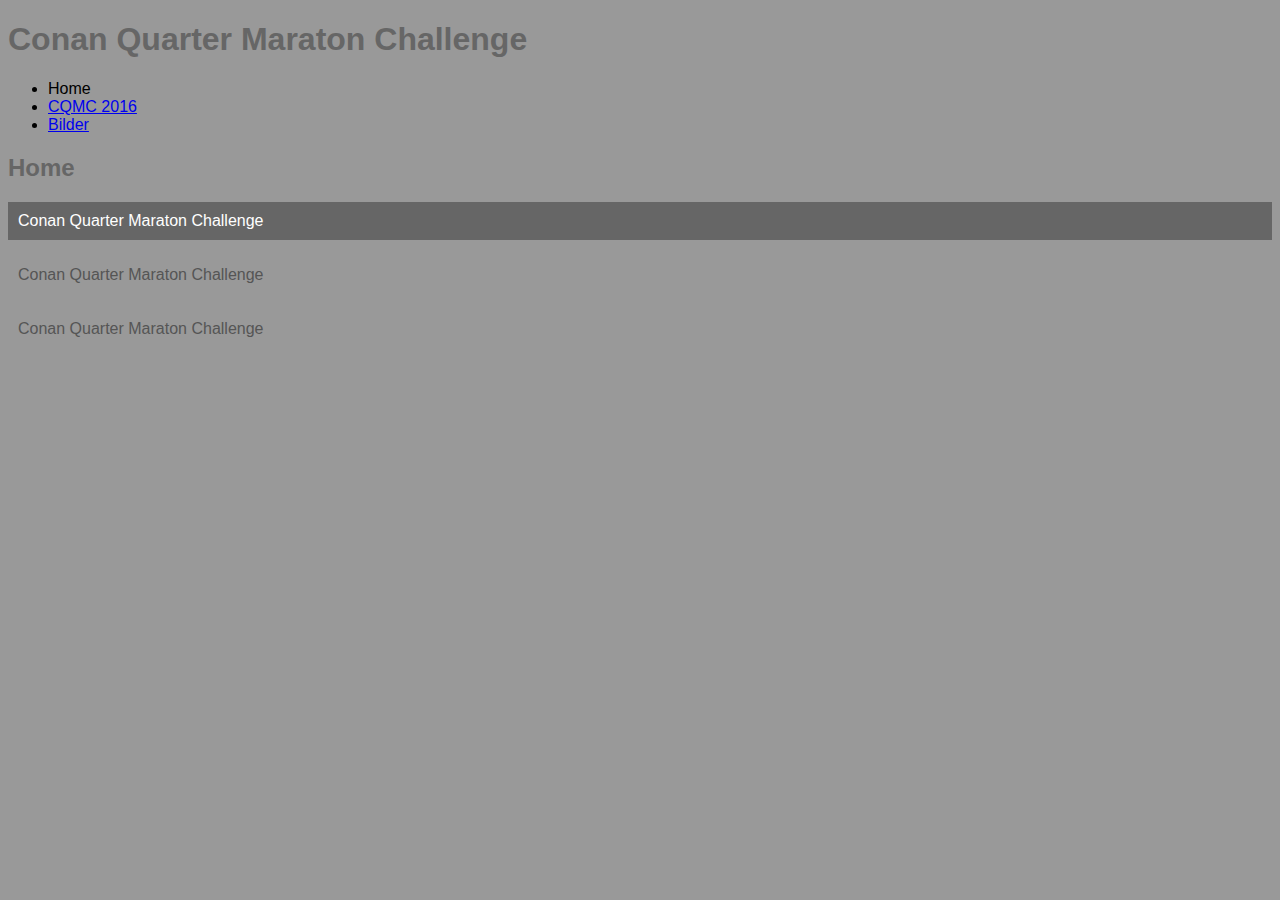
<file: index.html>
<!doctype html>
<html>
	<head>
		<title>CQMC</title></head>
		<link href = "main.css" rel= "stylesheet" type = "text/css" />
	</style>
	<body>
		<h1>Conan Quarter Maraton Challenge</h1>
		<ul>
			<li>Home</li>
			<li><a href = "page2.html"> CQMC 2016</a></li>
			<li><a href = "page3.html"> Bilder</a></li>

		</ul>
		<h2>
			Home</h2>

			<p>Conan Quarter Maraton Challenge</p>
			<p class = "secondary">Conan Quarter Maraton Challenge</p>
			<p id = "special">Conan Quarter Maraton Challenge</p>
	</body>
</html>
</file>
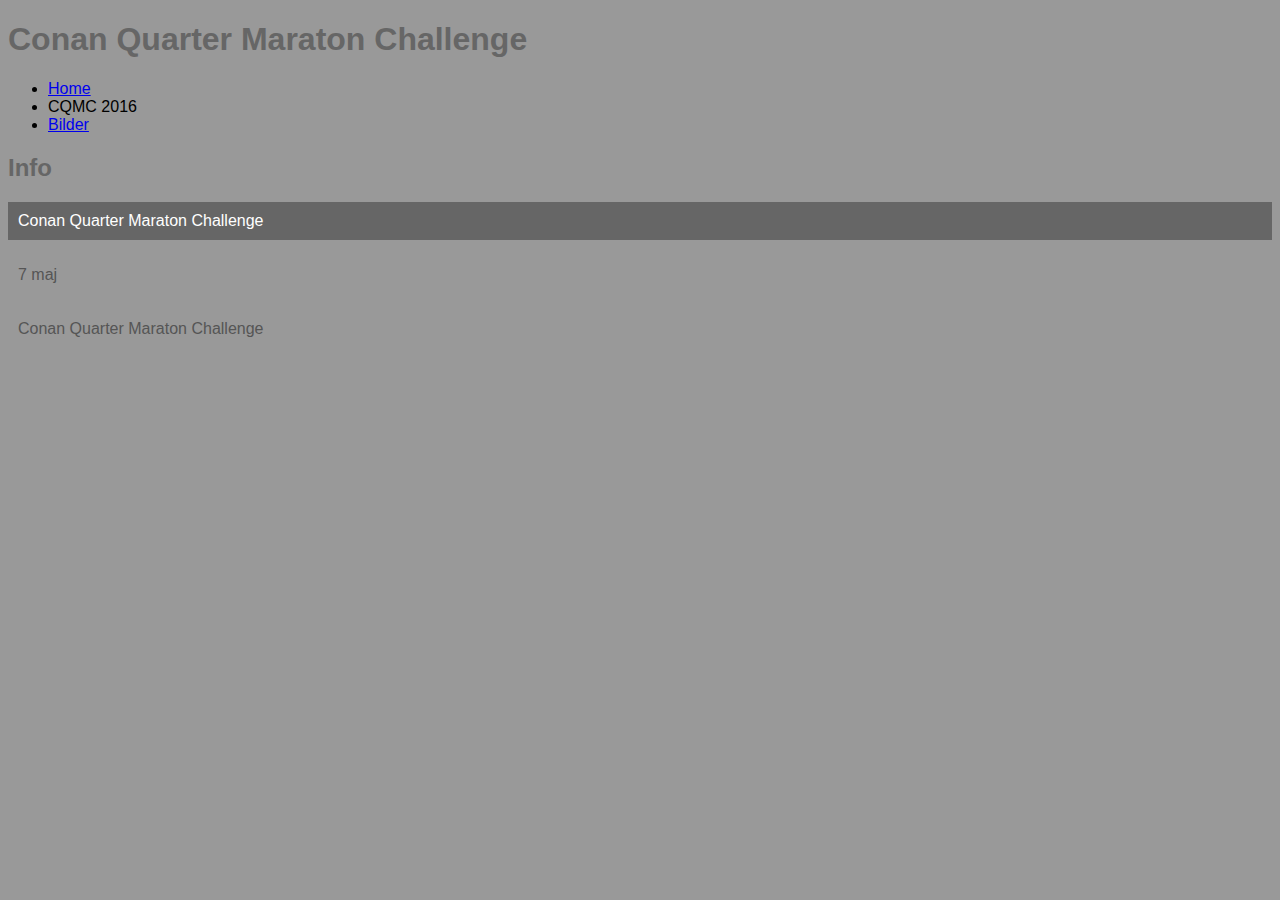
<file: page2.html>
<!doctype html>
<html>
	<head>
		<title>CQMC</title></head>
		<link href = "main.css" rel= "stylesheet" type = "text/css" />
	<body>
		<h1>Conan Quarter Maraton Challenge</h1>
		<ul>
			<li><a href = "index.html"> Home</a></li>
			<li>CQMC 2016</li>
			<li><a href = "page3.html"> Bilder</a></li>

		</ul>
			<h2>Info</h2>
					<p>Conan Quarter Maraton Challenge</p>
			<p class = "secondary">7 maj</p>
			<p id = "special">Conan Quarter Maraton Challenge</p>
	</body>
</html>
</file>
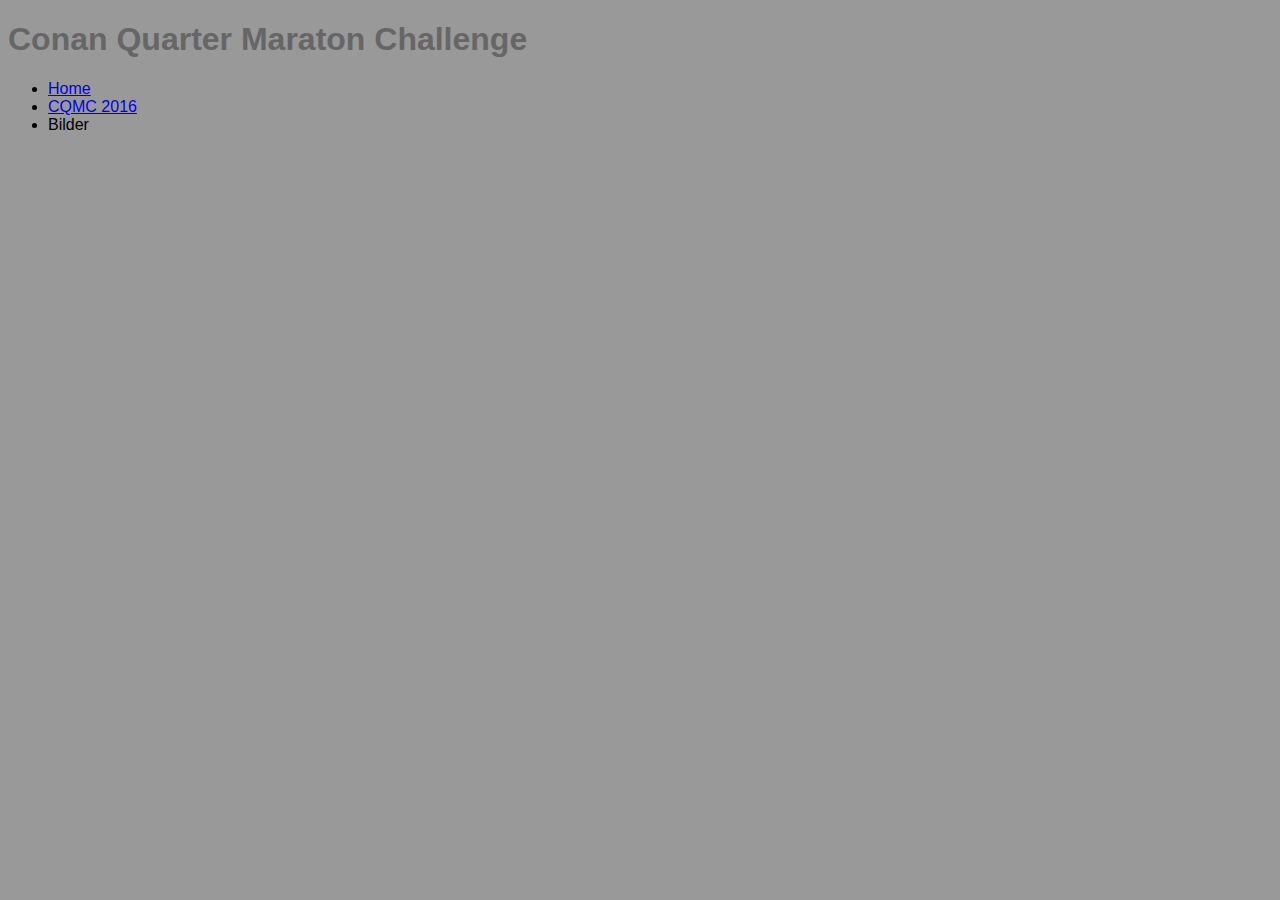
<file: page3.html>
<!doctype html>
<html>
	<head>
		<title>CQMC</title></head>
				<link href = "main.css" rel= "stylesheet" type = "text/css" />
	<body>
		<h1>Conan Quarter Maraton Challenge</h1>
		<ul>
			<li><a href = "index.html"> Home</a></li>
			<li><a href="page2.html">CQMC 2016</a></li>
			<li> Bilder</li>

		</ul>

			


	</body>
</html>
</file>
<file: main.css>
body{
	background: #999;
	font-family: arial;
}

h1, h2{
	color: #666;
}

p{
	background: #666;
	color:white;
	padding: 10px 10px 10px 10px;
}

.secondary{
	background: none;
	color: #555;
}

#special{
	background: none;
	color: #555;
}
</file>
